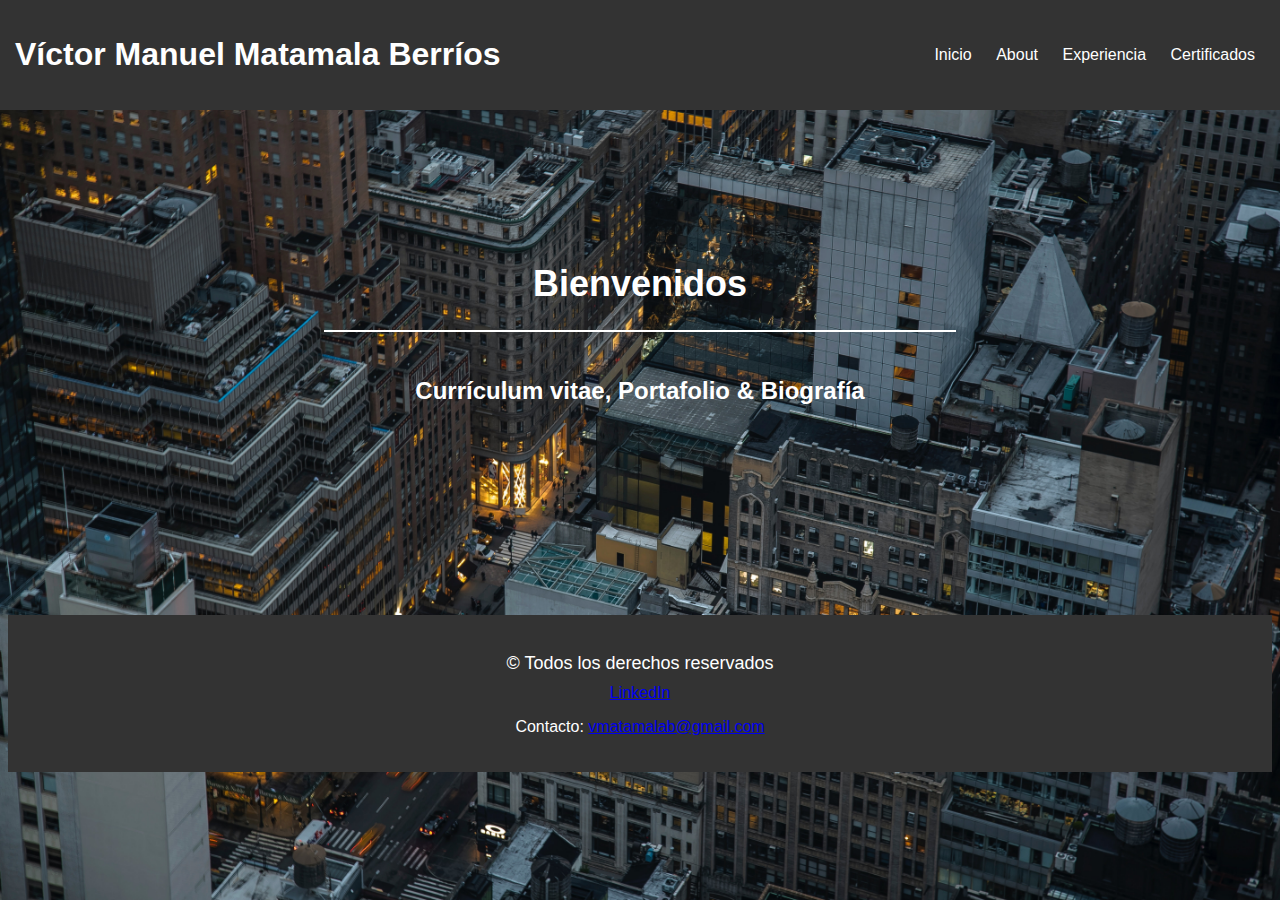
<file: index.html>
<!DOCTYPE html>
<html lang="en">
<head>
    <meta charset="UTF-8">
    <meta http-equiv="X-UA-Compatible" content="IE=edge">
    <meta name="viewport" content="width=device-width, initial-scale=1.0">
    <link rel="stylesheet" href="./css/index.css">
    <link rel="stylesheet" href="./css/nav.css">
    <link rel="stylesheet" href="./css/footer.css">
    <title>Bienvenida</title>
</head>
<body>
    <nav>
        <div class="Titulo">
          <h1>Víctor Manuel Matamala Berríos</h1>
        </div>
        <div class="direcciones">
          <a href="index.html">Inicio</a>
          <a href="about.html">About</a>
          <a href="experience.html">Experiencia</a>
          <a href="certificates.html">Certificados</a>
        </div>
    </nav>
    
    <div class="header">
      <h1 class="title">Bienvenidos</h1>
      <div class="line"></div>
      <h2 class="subtitle">Currículum vitae, Portafolio & Biografía</h2>
    </div>
    
    <footer>
      <div class="container-footer">
        <p class="copyright">&copy; Todos los derechos reservados</p>
        <a href="https://www.linkedin.com/in/vmatamalab/">LinkedIn</a>
        <p>Contacto: <a href="mailto:your-email@example.com">vmatamalab@gmail.com</a></p>
      </div>
    </footer>
</body>
</html>
</file>
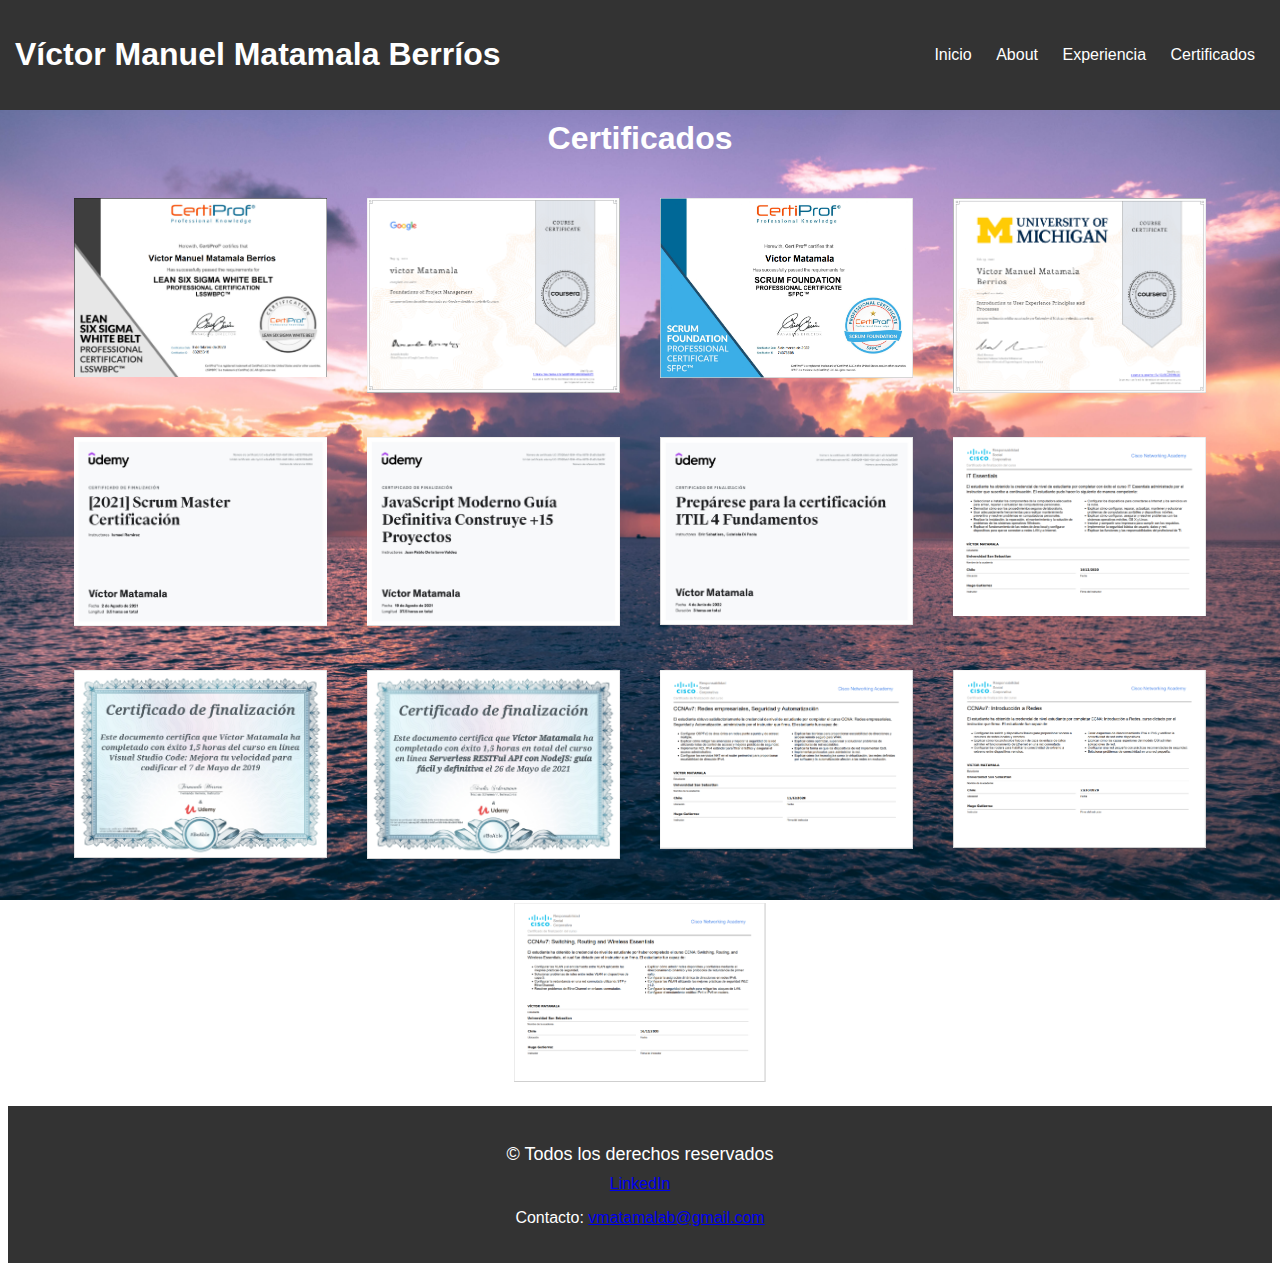
<file: certificates.html>
<!DOCTYPE html>
<html lang="en">
<head>
    <meta charset="UTF-8">
    <meta http-equiv="X-UA-Compatible" content="IE=edge">
    <meta name="viewport" content="width=device-width, initial-scale=1.0">
    <link rel="stylesheet" href="./css/certificate.css">
    <link rel="stylesheet" href="./css/nav.css">
    <link rel="stylesheet" href="./css/footer.css">
    <title>Certificados</title>
</head>
<body>
  <nav>
    <div class="Titulo">
      <h1>Víctor Manuel Matamala Berríos</h1>
    </div>
    <div class="direcciones">
      <a href="index.html">Inicio</a>
      <a href="about.html">About</a>
      <a href="experience.html">Experiencia</a>
      <a href="certificates.html">Certificados</a>
    </div>
  </nav>
    <h1 class="title_ct">Certificados</h1>
    <div class="photos-container">
      <!-- Add some photos to the gallery -->
      <div class="photo">
        <img src="./img/certificados/Lean_white_belt.png" alt="lean white belt">
      </div>
      <div class="photo">
        <img src="./img/certificados/google_pm.png" alt="Google Proyect Management foundations">
      </div>
      <div class="photo">
        <img src="./img/certificados/certiprof_scrumfoundation.png" alt="certiprof SCRUM foundation">
      </div>
      <div class="photo">
        <img src="img/certificados/UMichigan_UX.png" alt="UX_UMichingan">
      </div>
      <div class="photo">
        <img src="./img/certificados/SM_Udemy.png" alt="SM_Udemy">
      </div>
      <div class="photo">
        <img src="./img/certificados/JS_Moderno_Udemy.png" alt="JS_Moderno">
      </div>
      <div class="photo">
        <img src="./img/certificados/ITIL_Udemy.png" alt="ITIL">
      </div>
      <div class="photo">
        <img src="./img/certificados/Cisco_ITessentials.png" alt="Cisco_ITessentials">
      </div>
      <div class="photo">
        <img src="./img/certificados/vscode_Udemy.png" alt="vscode_Udemy">
      </div>
      <div class="photo">
        <img src="./img/certificados/RestFullAPI_udemy.png" alt="RestFullAPI_udemy">
      </div>
      <div class="photo">
        <img src="./img/certificados/Cisco_RedesEmpresariales.png" alt="Cisco_RedesEmpresariales">
      </div>
      <div class="photo">
        <img src="./img/certificados/Cisco_IntroRedes.png" alt="Cisco_IntroRedes">
      </div>
      <div class="photo">
        <img src="./img/certificados/Cisco_SwitchRouter.png" alt="Cisco_SwitchRouter">
      </div>
    </div>
    <footer>
      <div class="container-footer">
        <p class="copyright">&copy; Todos los derechos reservados</p>
        <a href="https://www.linkedin.com/in/vmatamalab/">LinkedIn</a>
        <p>Contacto: <a href="mailto:your-email@example.com">vmatamalab@gmail.com</a></p>
      </div>
    </footer>
    <!-- Add the modal -->
    <div id="modal" class="modal">
      <span class="modal-close">&times;</span>
      <img class="modal-img" id="img">
    </div> 
    <script src="./js/certificates.js"></script>
</body>
</html>
</file>
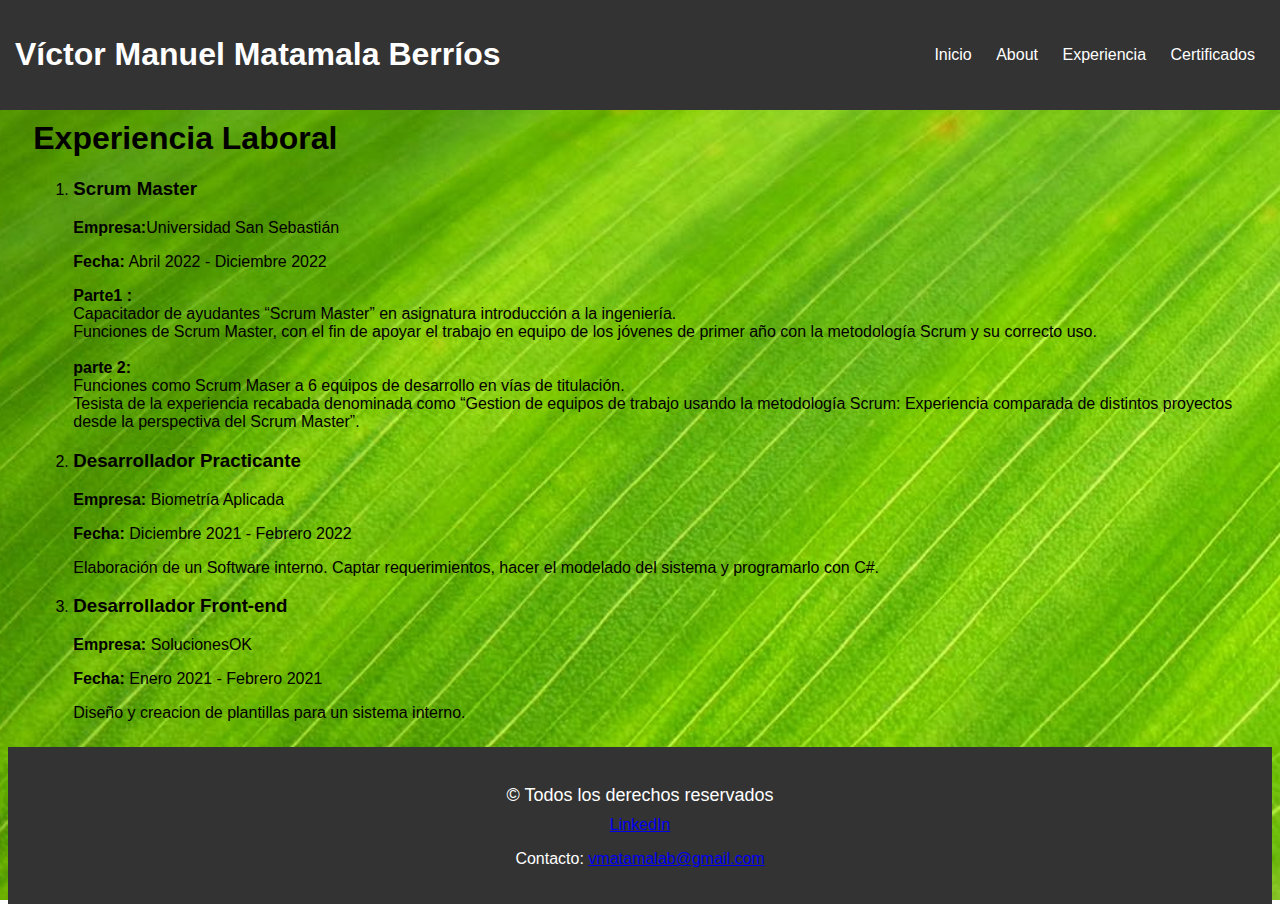
<file: experience.html>
<!DOCTYPE html>
<html lang="en">
<head>
    <meta charset="UTF-8">
    <meta http-equiv="X-UA-Compatible" content="IE=edge">
    <meta name="viewport" content="width=device-width, initial-scale=1.0">
    <link rel="stylesheet" href="css/experience.css">
    <link rel="stylesheet" href="./css/nav.css">
    <link rel="stylesheet" href="./css/footer.css">
    <title>Document</title>
</head>
<body>
  <nav>
    <div class="Titulo">
      <h1>Víctor Manuel Matamala Berríos</h1>
    </div>
    <div class="direcciones">
      <a href="index.html">Inicio</a>
      <a href="about.html">About</a>
      <a href="experience.html">Experiencia</a>
      <a href="certificates.html">Certificados</a>
    </div>
  </nav>
  <main>
    <h1>Experiencia Laboral</h1>
<ol>
   <li>
      <h3>Scrum Master</h3>
      <p><strong>Empresa:</strong>Universidad San Sebastián</p>
      <p><strong>Fecha:</strong> Abril 2022 - Diciembre 2022</p>
      <p><strong>Parte1 :</strong><br>
        Capacitador de ayudantes “Scrum Master” en asignatura 
        introducción a la ingeniería. <br> Funciones de Scrum Master, con el fin 
        de apoyar el trabajo en equipo de los jóvenes de primer año con la 
        metodología Scrum y su correcto uso.
        <br><br>
        <strong>parte 2:</strong><br>
        Funciones como Scrum Maser a 6 equipos de desarrollo en vías de 
        titulación. <br> Tesista de la experiencia recabada denominada como 
        “Gestion de equipos de trabajo usando la metodología Scrum: 
        Experiencia comparada de distintos proyectos desde la perspectiva 
        del Scrum Master”.
        </p>
   </li>
   <li>
      <h3>Desarrollador Practicante</h3>
      <p><strong>Empresa:</strong> Biometría Aplicada</p>
      <p><strong>Fecha:</strong> Diciembre 2021 - Febrero 2022</p>
      <p>Elaboración de un Software interno. Captar requerimientos, hacer el 
        modelado del sistema y programarlo con C#.
        </p>
   </li>
   <li>
    <h3>Desarrollador Front-end</h3>
    <p><strong>Empresa:</strong> SolucionesOK</p>
    <p><strong>Fecha:</strong> Enero 2021 - Febrero 2021</p>
    <p>Diseño y creacion de plantillas para un sistema interno.</p>
 </li>
</ol>
  </main>
  

  <footer>
    <div class="container-footer">
      <p class="copyright">&copy; Todos los derechos reservados</p>
      <a href="https://www.linkedin.com/in/vmatamalab/">LinkedIn</a>
      <p>Contacto: <a href="mailto:your-email@example.com">vmatamalab@gmail.com</a></p>
    </div>
  </footer>
</body>
</html>
</file>
<file: css/index.css>
body {
    font-family: Arial, sans-serif;
    background-image: url("../img/ciudad.jpg");
    background-repeat: no-repeat;
    background-size: cover;
    background-attachment: fixed;
    background-position: center;
    /*height: 100vh;*/
  }
  .header {
    display: flex;
    flex-direction: column;
    margin-top: 11%;
    align-items: center;
    text-align: center;
    padding-top: 100px;
  }

  .title {
    color: white;
    font-size: 36px;
    margin-bottom: 25px;
  }

  .line {
    width: 50%;
    height: 2px;
    background-color: white;
    margin-bottom: 25px;
  }

  .subtitle {
    color: white;
    font-size: 24px;
  }
  
  footer {
    margin-top: 15%;
  }
</file>
<file: css/nav.css>
nav {
    position: fixed;
    top: 0;
    left: 0;
    right: 0;
    background-color: #333; 
    color: #ffffff; 
    padding: 15px;
    display: flex;
    justify-content: space-between;
    align-items: center;
    /*border-bottom-left-radius: 15%;
    border-bottom-right-radius: 15%;*/
  }
  nav .direcciones a {
    color: #fff;
    text-decoration: none;
    padding: 0 10px;
  }
  nav .Titulo {
    text-align: left;
    color: #fff;
  }
</file>
<file: css/footer.css>
footer {
    background-color: #333;
    color: #fff;
    padding: 20px;
    text-align: center;
    }
  
  .container-footer {
    max-width: 1000px;
    margin: 0 auto;
  }
  
  .copyright {
    font-size: 18px;
    margin-bottom: 10px;
  }
  
  .social-link {
    color: #fff;
    text-decoration: none;
    margin-right: 10px;
  }
  
  .contact {
    font-size: 18px;
  }
</file>
<file: css/certificate.css>
/* Add some styling to the page */
  body {
    font-family: Arial, sans-serif;
    margin-top: 120px;
    background-image: url("../img/Horizonte.jpg");
    background-repeat: no-repeat;
    background-size: cover;
    background-attachment: fixed;
    background-position: center;
  }
  .title_ct {
    text-align: center;
    color: #ffffff;

  }
  .photos-container {
    display: flex;
    flex-wrap: wrap;
    justify-content: center;
  }
  .photo {
    width: 20%;
    padding: 20px;
    text-align: center;
  }
  img {
    width: 100%;
    cursor: pointer;
  }
  /* Add styling for the modal */
  .modal {
    display: none;
    position: fixed;
    z-index: 1;
    left: 0;
    top: 0;
    width: 100%;
    height: 100%;
    overflow: auto;
    text-align: center;
    background-color: rgba(0, 0, 0, 0.5);
  }
  .modal-content {
    position: relative;
    background-color: #fefefe;
    margin: auto;
    padding: 0;
    width: 80%;
    max-width: 700px;
  }
  .modal-close {
    color: white;
    position: absolute;
    top: 10px;
    right: 25px;
    font-size: 35px;
    font-weight: bold;
    cursor: pointer;
  }
  .modal-img {
    max-width: 50%;
    max-height: 100%;
    margin: 80px;
  }
</file>
<file: css/experience.css>
body {
    font-family: Arial, sans-serif;
    margin-top: 120px;
    background-image: url("../img/verde.jpeg");
    background-repeat: no-repeat;
    background-size: cover;
    background-attachment: fixed;
    background-position: center;
  }
main {
  margin-left: 2%;
  margin-bottom: 2%;
}
</file>
